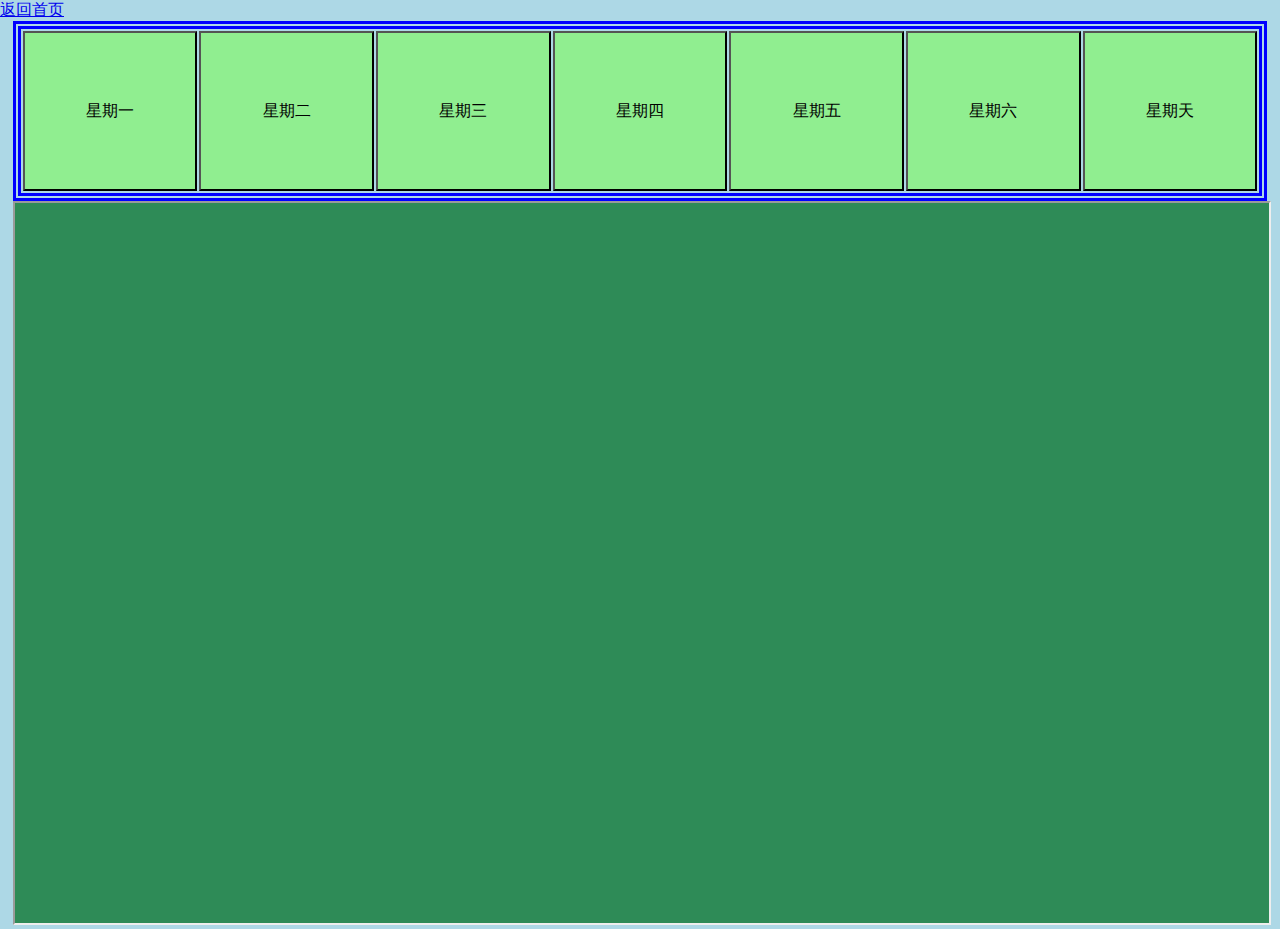
<file: course.html>
<!DOCTYPE html>
<html>

<head>
    <meta charset="utf-8">
    <meta name="viewport" content="width=device-width,height=device-height,user-scalable=no" />
    <title>My private website</title>
    <style type="text/css">
        /* <!-- 手机的尺寸 --> */
        
        @media (min-width: 480px) {
             :root {
                --color: red;
            }
        }
        /* <!-- ipad的尺寸 --> */
        
        @media (min-width: 768px) {
             :root {
                --color: yellow;
            }
        }
        /* 中等屏幕（桌面显示器，大于等于 992px） */
        
        @media (min-width:992px) {
             :root {
                --color: red;
            }
        }
        /* 大屏幕（大桌面显示器，大于等于 1200px） */
        
        @media screen and (min-width:1200px) {
             :root {
                --color: lightblue;
                --width: 100% --height: 100%;
            }
        }
        
        html,
        body {
            background-color: lightblue;
            width: 100%;
            height: 100%;
            margin: 0px;
        }
        
        #main {
            margin-left: 1%;
            margin-right: 1%;
            width: 98%;
            height: 100%;
        }
        
        table,
        tr {
            border: 0.5rem blue double;
            width: 100%;
            height: 20%;
            padding: 0px;
            table-layout: fixed;
            word-break: break-all;
        }
        
        td {
            background-color: #deb887;
            width: auto;
            height: 100%;
            text-align: center;
            margin: 0rem;
            padding: 0px;
        }
        
        #button {
            background-color: lightgreen;
            width: 100%;
            height: 100%;
            margin: 0px;
            font-size: 1rem;
            word-break: break-all;
        }
        
        #myFrame {
            background-color: seagreen;
            width: 100%;
            height: 80%;
        }
    </style>

    <script type="text/javascript">
        var url = "./html/"

        function show(html) {
            document.getElementById("myFrame").src = url + html
        }
    </script>
</head>

<body>
    <a href="./index.html">返回首页</a>
    <div id="main">
        <table>
            <tr>
                <td><button id="button" type="button" onclick="show('one.html')"> 星期一</button></td>
                <td><button id="button" type="button" onclick="show('two.html')"> 星期二</button></td>
                <td><button id="button" type="button" onclick="show('three.html')"> 星期三</button></td>
                <td><button id="button" type="button" onclick="show('four.html')"> 星期四</button></td>
                <td><button id="button" type="button" onclick="show('five.html')"> 星期五</button></td>
                <td><button id="button" type="button" onclick="show('six.html')"> 星期六</button></td>
                <td><button id="button" type="button" onclick="show('seven.html')"> 星期天</button></td>
            </tr>
        </table>

        <iframe id="myFrame" src="" scrolling="auto"></iframe>

    </div>

</body>

</html>
</file>
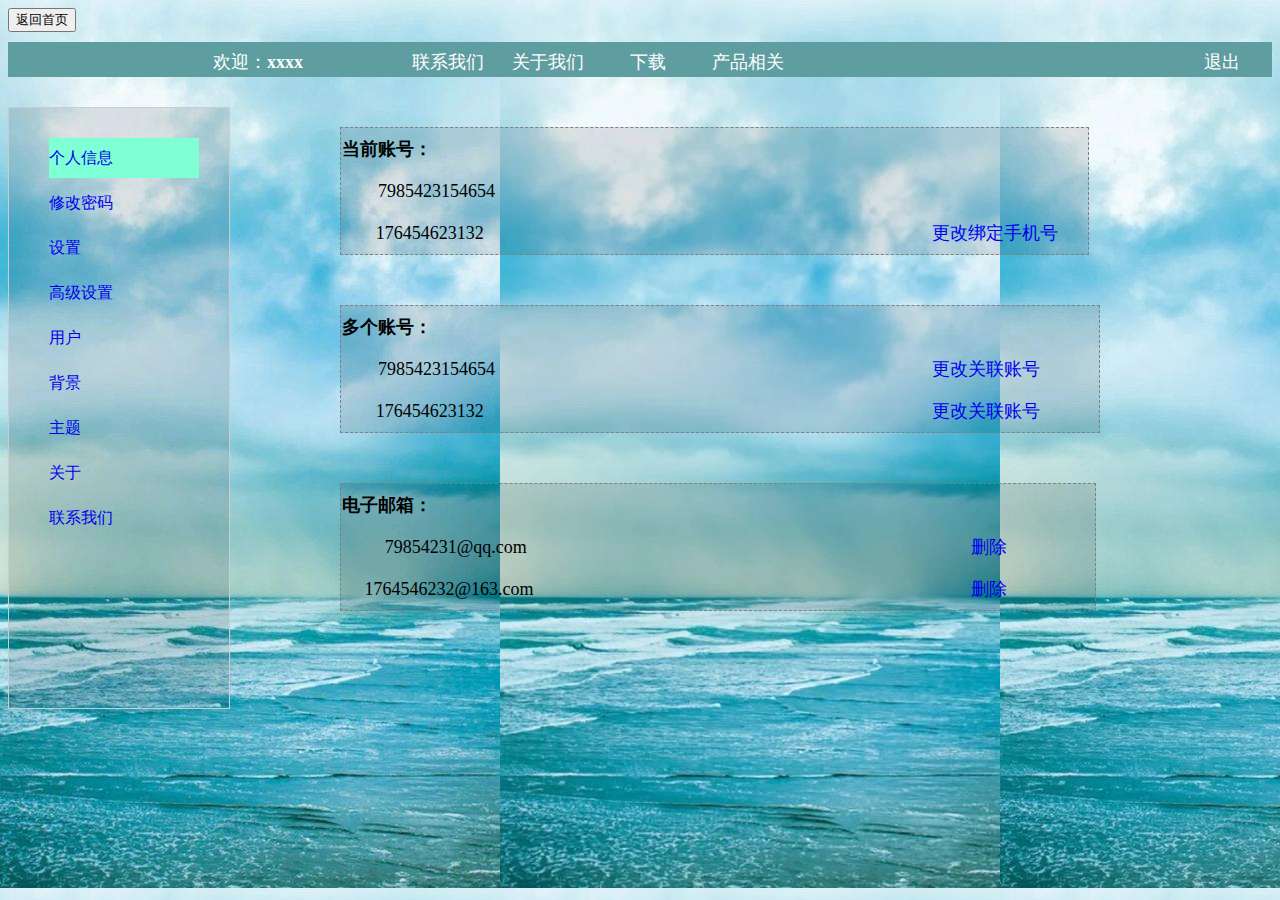
<file: msg.html>
<!DOCTYPE html>
<html>

<head>
    <meta charset="utf-8">
    <title>无极网</title>

    <link rel="stylesheet" type="text/css" href="./css/msg.css">
    <script type="text/javascript" src="./js/js-3.4-min.js"></script>

    <script type="text/javascript">
        // jquery 实现 页面跳转
        $(document).ready(function () {
            $("#f").click(function () {
                window.location.replace("./index.html");
            })
        });
    </script>
</head>

<body background="./pictures/4.jpg">

    <input id="f" type="button" value="返回首页" />

    <div id="menu">
        <div id="menu_one">
            <ul>
                <li>
                    <a href="#" style="margin-left: -30px;">欢迎：<b>xxxx</b></a>
                </li>
                <li style="margin-left: 90px;"><a href="#" >联系我们</a>
                    <ul>
                        <li><a href="">联系１号</a></li>
                        <li><a href="">联系２号</a></li>
                        <li><a href="">联系３号</a></li>
                    </ul>
                </li>
                <li><a href="">关于我们</a>
                    <ul>
                        <li><a href="">组织历史</a></li>
                        <li><a href="">文化内涵</a></li>
                        <li><a href="">组织文化</a></li>
                    </ul>
                </li>
                <li><a href="">下载</a>
                    <ul>
                        <li><a href="">软件下载</a></li>
                        <li><a href="">硬件下载</a></li>
                        <li><a href="">软硬结合</a></li>
                    </ul>
                </li>
                <li><a href="">产品相关</a>
                    <ul>
                        <li><a href="">１号产品</a></li>
                        <li><a href="">２号产品</a></li>
                        <li><a href="">３号产品</a></li>
                    </ul>
                </li>
                <li style="float: right;">
                    <a href="./login.html">退出</a>
                </li>
            </ul>
        </div>
    </div>


    <div id="left">
        <div id="left_one">
            <ul>
                <li>
                    <a href="#" style="width: auto;height:auto; background-color:aquamarine;">
                        个人信息
                    </a>
                </li> <br />
                <li>
                    <a href="#">修改密码</a>
                </li> <br />
                <li>
                    <a href="#">设置</a>
                </li> <br />
                <li>
                    <a href="#">高级设置</a>
                </li> <br />
                <li>
                    <a href="#">用户</a>
                </li><br />
                <li>
                    <a href="#">背景</a>
                </li><br />
                <li>
                    <a href="#">主题</a>
                </li><br />
                <li>
                    <a href="#">关于</a>
                </li><br />
                <li>
                    <a href="#">联系我们</a>
                </li><br />
            </ul>
        </div>
    </div>

    <div id="right">
        <div id="right_one">
            <table id="tab" cellspacing="0">
                <tr>
                    <th style="text-align: left;">当前账号：</th>
                    <th> &nbsp;&nbsp;&nbsp;&nbsp;&nbsp;&nbsp;</th>
                    <th> &nbsp;&nbsp;&nbsp;&nbsp;&nbsp;&nbsp;</th>
                    <th> &nbsp;&nbsp;&nbsp;&nbsp;&nbsp;&nbsp;</th>
                    <th> &nbsp;&nbsp;&nbsp;&nbsp;&nbsp;&nbsp;</th>
                    <th> &nbsp;&nbsp;&nbsp;&nbsp;&nbsp;&nbsp;</th>
                    <th> &nbsp;&nbsp;&nbsp;&nbsp;&nbsp;&nbsp;</th>
                    <th> &nbsp;&nbsp;&nbsp;&nbsp;&nbsp;&nbsp;</th>
                    <th> &nbsp;&nbsp;&nbsp;&nbsp;&nbsp;&nbsp;</th>
                    <th> &nbsp;&nbsp;&nbsp;&nbsp;&nbsp;&nbsp;</th>
                    <th> &nbsp;&nbsp;&nbsp;&nbsp;&nbsp;&nbsp;</th>
                    <th> &nbsp;&nbsp;&nbsp;&nbsp;&nbsp;&nbsp;</th>
                    <th> &nbsp;&nbsp;&nbsp;&nbsp;&nbsp;&nbsp;</th>
                    <th> &nbsp;&nbsp;&nbsp;&nbsp;&nbsp;&nbsp;</th>
                    <th> &nbsp;&nbsp;&nbsp;&nbsp;&nbsp;&nbsp;</th>
                    <th> &nbsp;&nbsp;&nbsp;&nbsp;&nbsp;&nbsp;</th>
                    <th> &nbsp;&nbsp;&nbsp;&nbsp;&nbsp;&nbsp;</th>
                    <th> &nbsp;&nbsp;&nbsp;&nbsp;&nbsp;&nbsp;</th>
                </tr>
                <tr>
                    <td>&nbsp;&nbsp;&nbsp;&nbsp;&nbsp;&nbsp;&nbsp;&nbsp;7985423154654</td>
                    <td> &nbsp;&nbsp;&nbsp;&nbsp;&nbsp;&nbsp;</td>
                    <td> &nbsp;&nbsp;&nbsp;&nbsp;&nbsp;&nbsp;</td>
                    <td> &nbsp;&nbsp;&nbsp;&nbsp;&nbsp;&nbsp;</td>
                    <td> &nbsp;&nbsp;&nbsp;&nbsp;&nbsp;&nbsp;</td>
                    <td> &nbsp;&nbsp;&nbsp;&nbsp;&nbsp;&nbsp;</td>
                    <td> &nbsp;&nbsp;&nbsp;&nbsp;&nbsp;&nbsp;</td>
                    <td> &nbsp;&nbsp;&nbsp;&nbsp;&nbsp;&nbsp;</td>
                    <td> &nbsp;&nbsp;&nbsp;&nbsp;&nbsp;&nbsp;</td>
                    <td> &nbsp;&nbsp;&nbsp;&nbsp;&nbsp;&nbsp;</td>
                    <td> &nbsp;&nbsp;&nbsp;&nbsp;&nbsp;&nbsp;</td>
                    <td> &nbsp;&nbsp;&nbsp;&nbsp;&nbsp;&nbsp;</td>
                    <td> &nbsp;&nbsp;&nbsp;&nbsp;&nbsp;&nbsp;</td>
                    <td> &nbsp;&nbsp;&nbsp;&nbsp;&nbsp;&nbsp;</td>
                    <td> &nbsp;&nbsp;&nbsp;&nbsp;&nbsp;&nbsp;</td>
                    <td> &nbsp;&nbsp;&nbsp;&nbsp;&nbsp;&nbsp;</td>
                    <td> &nbsp;&nbsp;&nbsp;&nbsp;&nbsp;&nbsp;</td>
                </tr>
                <tr>
                    <td>&nbsp;&nbsp;&nbsp;&nbsp;&nbsp;176454623132</td>
                    <td> &nbsp;&nbsp;&nbsp;&nbsp;&nbsp;&nbsp;</td>
                    <td> &nbsp;&nbsp;&nbsp;&nbsp;&nbsp;&nbsp;</td>
                    <td> &nbsp;&nbsp;&nbsp;&nbsp;&nbsp;&nbsp;</td>
                    <td> &nbsp;&nbsp;&nbsp;&nbsp;&nbsp;&nbsp;</td>
                    <td> &nbsp;&nbsp;&nbsp;&nbsp;&nbsp;&nbsp;</td>
                    <td> &nbsp;&nbsp;&nbsp;&nbsp;&nbsp;&nbsp;</td>
                    <td> &nbsp;&nbsp;&nbsp;&nbsp;&nbsp;&nbsp;</td>
                    <td> &nbsp;&nbsp;&nbsp;&nbsp;&nbsp;&nbsp;</td>
                    <td> &nbsp;&nbsp;&nbsp;&nbsp;&nbsp;&nbsp;</td>
                    <td> &nbsp;&nbsp;&nbsp;&nbsp;&nbsp;&nbsp;</td>
                    <td> &nbsp;&nbsp;&nbsp;&nbsp;&nbsp;&nbsp;</td>
                    <td> &nbsp;&nbsp;&nbsp;&nbsp;&nbsp;&nbsp;</td>
                    <td> &nbsp;&nbsp;&nbsp;&nbsp;&nbsp;&nbsp;</td>
                    <td> &nbsp;&nbsp;&nbsp;&nbsp;&nbsp;&nbsp;</td>
                    <td> &nbsp;&nbsp;&nbsp;&nbsp;&nbsp;&nbsp;</td>
                    <td style="text-align: right;"><a href="#">更改绑定手机号</a> </td>
                    <td> &nbsp;&nbsp;&nbsp;&nbsp;&nbsp;&nbsp;</td>
                </tr>
            </table>
        </div>

        <div id="right_two">
            <table id="tab" cellspacing="0">
                <tr>
                    <th style="text-align: left;">多个账号：</th>
                    <th> &nbsp;&nbsp;&nbsp;&nbsp;&nbsp;&nbsp;</th>
                    <th> &nbsp;&nbsp;&nbsp;&nbsp;&nbsp;&nbsp;</th>
                    <th> &nbsp;&nbsp;&nbsp;&nbsp;&nbsp;&nbsp;</th>
                    <th> &nbsp;&nbsp;&nbsp;&nbsp;&nbsp;&nbsp;</th>
                    <th> &nbsp;&nbsp;&nbsp;&nbsp;&nbsp;&nbsp;</th>
                    <th> &nbsp;&nbsp;&nbsp;&nbsp;&nbsp;&nbsp;</th>
                    <th> &nbsp;&nbsp;&nbsp;&nbsp;&nbsp;&nbsp;</th>
                    <th> &nbsp;&nbsp;&nbsp;&nbsp;&nbsp;&nbsp;</th>
                    <th> &nbsp;&nbsp;&nbsp;&nbsp;&nbsp;&nbsp;</th>
                    <th> &nbsp;&nbsp;&nbsp;&nbsp;&nbsp;&nbsp;</th>
                    <th> &nbsp;&nbsp;&nbsp;&nbsp;&nbsp;&nbsp;</th>
                    <th> &nbsp;&nbsp;&nbsp;&nbsp;&nbsp;&nbsp;</th>
                    <th> &nbsp;&nbsp;&nbsp;&nbsp;&nbsp;&nbsp;</th>
                    <th> &nbsp;&nbsp;&nbsp;&nbsp;&nbsp;&nbsp;</th>
                    <th> &nbsp;&nbsp;&nbsp;&nbsp;&nbsp;&nbsp;</th>
                    <th> &nbsp;&nbsp;&nbsp;&nbsp;&nbsp;&nbsp;</th>
                    <th> &nbsp;&nbsp;&nbsp;&nbsp;&nbsp;&nbsp;</th>
                    <th> &nbsp;&nbsp;&nbsp;&nbsp;&nbsp;&nbsp;</th>
                </tr>
                <tr>
                    <td>&nbsp;&nbsp;&nbsp;&nbsp;&nbsp;&nbsp;&nbsp;&nbsp;7985423154654</td>
                    <td> &nbsp;&nbsp;&nbsp;&nbsp;&nbsp;&nbsp;</td>
                    <td> &nbsp;&nbsp;&nbsp;&nbsp;&nbsp;&nbsp;</td>
                    <td> &nbsp;&nbsp;&nbsp;&nbsp;&nbsp;&nbsp;</td>
                    <td> &nbsp;&nbsp;&nbsp;&nbsp;&nbsp;&nbsp;</td>
                    <td> &nbsp;&nbsp;&nbsp;&nbsp;&nbsp;&nbsp;</td>
                    <td> &nbsp;&nbsp;&nbsp;&nbsp;&nbsp;&nbsp;</td>
                    <td> &nbsp;&nbsp;&nbsp;&nbsp;&nbsp;&nbsp;</td>
                    <td> &nbsp;&nbsp;&nbsp;&nbsp;&nbsp;&nbsp;</td>
                    <td> &nbsp;&nbsp;&nbsp;&nbsp;&nbsp;&nbsp;</td>
                    <td> &nbsp;&nbsp;&nbsp;&nbsp;&nbsp;&nbsp;</td>
                    <td> &nbsp;&nbsp;&nbsp;&nbsp;&nbsp;&nbsp;</td>
                    <td> &nbsp;&nbsp;&nbsp;&nbsp;&nbsp;&nbsp;</td>
                    <td> &nbsp;&nbsp;&nbsp;&nbsp;&nbsp;&nbsp;</td>
                    <td> &nbsp;&nbsp;&nbsp;&nbsp;&nbsp;&nbsp;</td>
                    <td> &nbsp;&nbsp;&nbsp;&nbsp;&nbsp;&nbsp;</td>
                    <td style="text-align: right;"><a href="#">更改关联账号</a> </td>
                    <td> &nbsp;&nbsp;&nbsp;&nbsp;&nbsp;&nbsp;</td>
                </tr>
                <tr>
                    <td>&nbsp;&nbsp;&nbsp;&nbsp;&nbsp;176454623132</td>
                    <td> &nbsp;&nbsp;&nbsp;&nbsp;&nbsp;&nbsp;</td>
                    <td> &nbsp;&nbsp;&nbsp;&nbsp;&nbsp;&nbsp;</td>
                    <td> &nbsp;&nbsp;&nbsp;&nbsp;&nbsp;&nbsp;</td>
                    <td> &nbsp;&nbsp;&nbsp;&nbsp;&nbsp;&nbsp;</td>
                    <td> &nbsp;&nbsp;&nbsp;&nbsp;&nbsp;&nbsp;</td>
                    <td> &nbsp;&nbsp;&nbsp;&nbsp;&nbsp;&nbsp;</td>
                    <td> &nbsp;&nbsp;&nbsp;&nbsp;&nbsp;&nbsp;</td>
                    <td> &nbsp;&nbsp;&nbsp;&nbsp;&nbsp;&nbsp;</td>
                    <td> &nbsp;&nbsp;&nbsp;&nbsp;&nbsp;&nbsp;</td>
                    <td> &nbsp;&nbsp;&nbsp;&nbsp;&nbsp;&nbsp;</td>
                    <td> &nbsp;&nbsp;&nbsp;&nbsp;&nbsp;&nbsp;</td>
                    <td> &nbsp;&nbsp;&nbsp;&nbsp;&nbsp;&nbsp;</td>
                    <td> &nbsp;&nbsp;&nbsp;&nbsp;&nbsp;&nbsp;</td>
                    <td> &nbsp;&nbsp;&nbsp;&nbsp;&nbsp;&nbsp;</td>
                    <td> &nbsp;&nbsp;&nbsp;&nbsp;&nbsp;&nbsp;</td>
                    <td style="text-align: right;"><a href="#">更改关联账号</a> </td>
                </tr>
            </table>
        </div>

        <div id="right_three">
            <table id="tab" cellspacing="0">
                <tr>
                    <th style="text-align: left;">电子邮箱：</th>
                    <th> &nbsp;&nbsp;&nbsp;&nbsp;&nbsp;&nbsp;</th>
                    <th> &nbsp;&nbsp;&nbsp;&nbsp;&nbsp;&nbsp;</th>
                    <th> &nbsp;&nbsp;&nbsp;&nbsp;&nbsp;&nbsp;</th>
                    <th> &nbsp;&nbsp;&nbsp;&nbsp;&nbsp;&nbsp;</th>
                    <th> &nbsp;&nbsp;&nbsp;&nbsp;&nbsp;&nbsp;</th>
                    <th> &nbsp;&nbsp;&nbsp;&nbsp;&nbsp;&nbsp;</th>
                    <th> &nbsp;&nbsp;&nbsp;&nbsp;&nbsp;&nbsp;</th>
                    <th> &nbsp;&nbsp;&nbsp;&nbsp;&nbsp;&nbsp;</th>
                    <th> &nbsp;&nbsp;&nbsp;&nbsp;&nbsp;&nbsp;</th>
                    <th> &nbsp;&nbsp;&nbsp;&nbsp;&nbsp;&nbsp;</th>
                    <th> &nbsp;&nbsp;&nbsp;&nbsp;&nbsp;&nbsp;</th>
                    <th> &nbsp;&nbsp;&nbsp;&nbsp;&nbsp;&nbsp;</th>
                    <th> &nbsp;&nbsp;&nbsp;&nbsp;&nbsp;&nbsp;</th>
                    <th> &nbsp;&nbsp;&nbsp;&nbsp;&nbsp;&nbsp;</th>
                    <th> &nbsp;&nbsp;&nbsp;&nbsp;&nbsp;&nbsp;</th>
                    <th> &nbsp;&nbsp;&nbsp;&nbsp;&nbsp;&nbsp;</th>
                    <th> &nbsp;&nbsp;&nbsp;&nbsp;&nbsp;&nbsp;</th>
                </tr>
                <tr>
                    <td>&nbsp;&nbsp;&nbsp;&nbsp;&nbsp;&nbsp;&nbsp;&nbsp;79854231@qq.com</td>
                    <td> &nbsp;&nbsp;&nbsp;&nbsp;&nbsp;&nbsp;</td>
                    <td> &nbsp;&nbsp;&nbsp;&nbsp;&nbsp;&nbsp;</td>
                    <td> &nbsp;&nbsp;&nbsp;&nbsp;&nbsp;&nbsp;</td>
                    <td> &nbsp;&nbsp;&nbsp;&nbsp;&nbsp;&nbsp;</td>
                    <td> &nbsp;&nbsp;&nbsp;&nbsp;&nbsp;&nbsp;</td>
                    <td> &nbsp;&nbsp;&nbsp;&nbsp;&nbsp;&nbsp;</td>
                    <td> &nbsp;&nbsp;&nbsp;&nbsp;&nbsp;&nbsp;</td>
                    <td> &nbsp;&nbsp;&nbsp;&nbsp;&nbsp;&nbsp;</td>
                    <td> &nbsp;&nbsp;&nbsp;&nbsp;&nbsp;&nbsp;</td>
                    <td> &nbsp;&nbsp;&nbsp;&nbsp;&nbsp;&nbsp;</td>
                    <td> &nbsp;&nbsp;&nbsp;&nbsp;&nbsp;&nbsp;</td>
                    <td> &nbsp;&nbsp;&nbsp;&nbsp;&nbsp;&nbsp;</td>
                    <td> &nbsp;&nbsp;&nbsp;&nbsp;&nbsp;&nbsp;</td>
                    <td> &nbsp;&nbsp;&nbsp;&nbsp;&nbsp;&nbsp;</td>
                    <td> &nbsp;&nbsp;&nbsp;&nbsp;&nbsp;&nbsp;</td>
                    <td style="text-align: center;"><a href="#">删除</a> </td>
                    <td> &nbsp;&nbsp;&nbsp;&nbsp;&nbsp;&nbsp;</td>
                    <td> &nbsp;&nbsp;&nbsp;&nbsp;&nbsp;&nbsp;</td>
                    <td> &nbsp;&nbsp;&nbsp;&nbsp;&nbsp;&nbsp;</td>
                </tr>
                <tr>
                    <td>&nbsp;&nbsp;&nbsp;&nbsp;&nbsp;1764546232@163.com</td>
                    <td> &nbsp;&nbsp;&nbsp;&nbsp;&nbsp;&nbsp;</td>
                    <td> &nbsp;&nbsp;&nbsp;&nbsp;&nbsp;&nbsp;</td>
                    <td> &nbsp;&nbsp;&nbsp;&nbsp;&nbsp;&nbsp;</td>
                    <td> &nbsp;&nbsp;&nbsp;&nbsp;&nbsp;&nbsp;</td>
                    <td> &nbsp;&nbsp;&nbsp;&nbsp;&nbsp;&nbsp;</td>
                    <td> &nbsp;&nbsp;&nbsp;&nbsp;&nbsp;&nbsp;</td>
                    <td> &nbsp;&nbsp;&nbsp;&nbsp;&nbsp;&nbsp;</td>
                    <td> &nbsp;&nbsp;&nbsp;&nbsp;&nbsp;&nbsp;</td>
                    <td> &nbsp;&nbsp;&nbsp;&nbsp;&nbsp;&nbsp;</td>
                    <td> &nbsp;&nbsp;&nbsp;&nbsp;&nbsp;&nbsp;</td>
                    <td> &nbsp;&nbsp;&nbsp;&nbsp;&nbsp;&nbsp;</td>
                    <td> &nbsp;&nbsp;&nbsp;&nbsp;&nbsp;&nbsp;</td>
                    <td> &nbsp;&nbsp;&nbsp;&nbsp;&nbsp;&nbsp;</td>
                    <td> &nbsp;&nbsp;&nbsp;&nbsp;&nbsp;&nbsp;</td>
                    <td> &nbsp;&nbsp;&nbsp;&nbsp;&nbsp;&nbsp;</td>
                    <td style="text-align: center;"><a href="#">删除</a> </td>
                    <td> &nbsp;&nbsp;&nbsp;&nbsp;&nbsp;&nbsp;</td>
                    <td> &nbsp;&nbsp;&nbsp;&nbsp;&nbsp;&nbsp;</td>
                    <td> &nbsp;&nbsp;&nbsp;&nbsp;&nbsp;&nbsp;</td>
                </tr>
            </table>
        </div>


    </div>

</body>

</html>
</file>
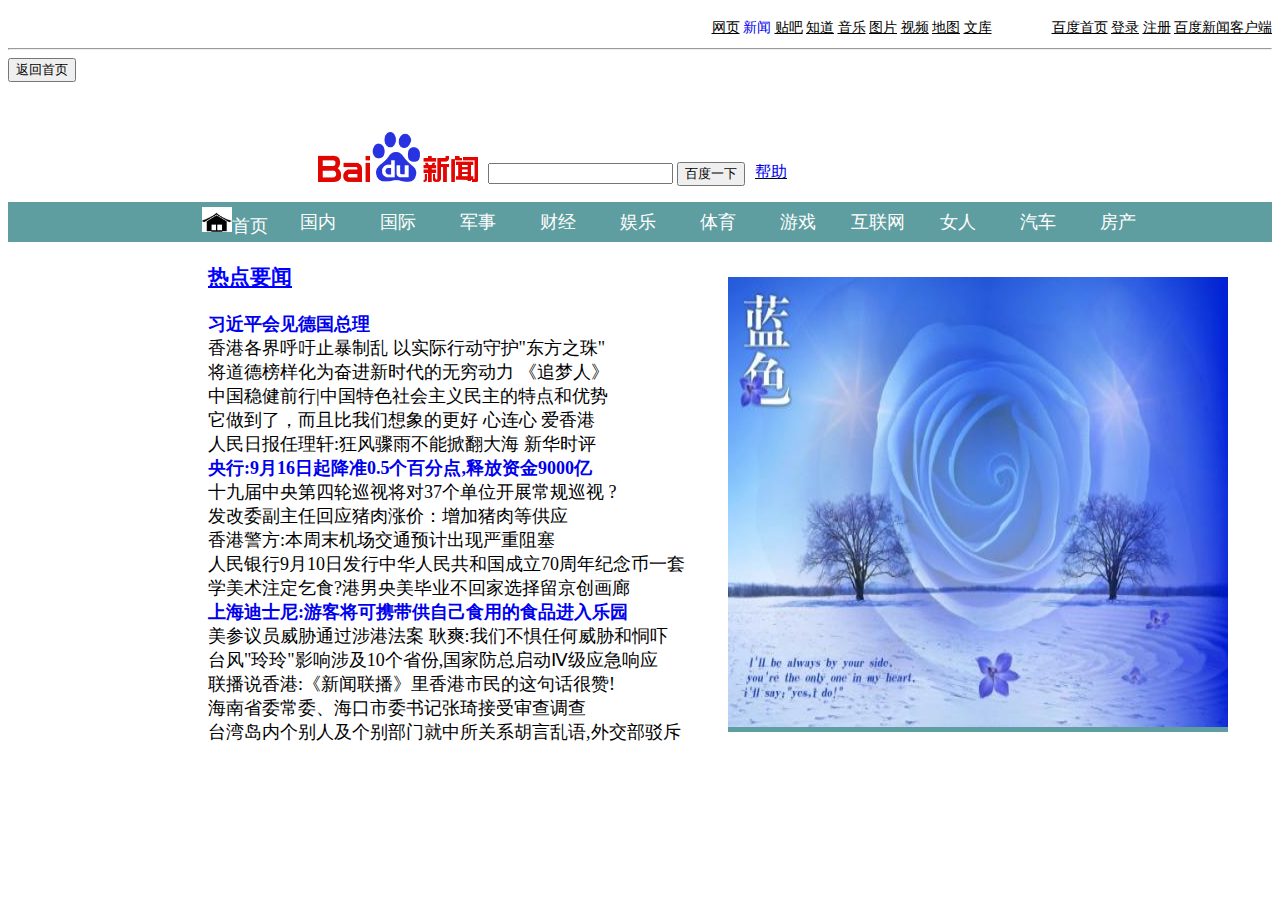
<file: news.html>
<!DOCTYPE html>
<html>

<head>
    <meta charset="utf-8">
    <title>无极网</title>

    <link rel="stylesheet" type="text/css" href="./css/news.css">
    <script type="text/javascript" src="./js/js-3.4-min.js"></script>

      <script type="text/javascript">
        // jquery 实现 页面跳转
        $(document).ready(function() {
            $("#f").click(function() {
                window.location.replace("./index.html");
            })
        });

var i=1;
function chang_img(){
$("#img").attr('src',"./pictures/n"+i+".jpg");
i++;
if(i>3){
    i=1;
 } 
}
        // 定时器
       setInterval("chang_img()",1000);
    </script>
</head>

<body>


    <div id="top">
          <div id="top_two">
             <a href="#" id="text_under">百度首页</a>
            <a href="#" id="text_under">登录</a>
            <a href="#" id="text_under">注册</a>
            <a href="#" id="text_under">百度新闻客户端</a>
        </div>
        <div id="top_one">
            <a href="#" id="text_under">网页</a>
            <a href="#" >新闻</a>
            <a href="#" id="text_under">贴吧</a>
            <a href="#" id="text_under">知道</a>
            <a href="#" id="text_under">音乐</a>
            <a href="#" id="text_under">图片</a>
            <a href="#" id="text_under">视频</a>
            <a href="#" id="text_under">地图</a>
            <a href="#" id="text_under">文库</a>
        </div>


    </div>

    <hr/>
     <input id="f" type="button" value="返回首页" />
    <div id="head">
        <div id="head_one"><img src="./pictures/news.png" width="160px" height="50px"> </div>
        <div id="head_two"> 
            <form action="#">
                <input type="text" width="300px" height="90px" />
                <input type="submit" value="百度一下" width="300px" height="90px"/>
            </form>
        </div> 
        <div id="head_three"><a href="#">帮助</a></div>
    
            
    
         
       
           
        </span>
    </div>

    <div id="menu">
        <div id="menu2">
            <ul>
                <li  >
                 <a href="#" style="display: block;width: 90px;height: 40px;line-height: 40px; text-align: right; margin-top:-2px;"> 
                    <img src="./pictures/baidu.jpg" width="30px" height="25px" style="margin-top:7px;" />首页</a>
                </li>
                <li><a href="#">国内</a>
                </li>
                <li><a href="#">国际</a>
                </li>
                <li><a href="#">军事</a>
                </li>
                <li><a href="#">财经</a>
                </li>
                <li><a href="#">娱乐</a>
                </li>
                <li><a href="#">体育</a> </li>
                <li><a href="#">游戏</a> </li>
                <li><a href="#">互联网</a> </li>
                <li><a href="#">女人</a> </li>
                <li><a href="#">汽车</a> </li>
                <li><a href="#">房产</a> </li>
            </ul>
        </div>
    </div>
 </a> 



<div id="main">
    <div id="main_left">  
   <a href="#"> <span style="color: blue;text-decoration: underline;"><h3>热点要闻</h3></span></a>
    <ul  type="square">
        <a href="#"><li><b>习近平会见德国总理</b></li></a>
        <li> 香港各界呼吁止暴制乱  以实际行动守护"东方之珠"</li>
        <li>将道德榜样化为奋进新时代的无穷动力 《追梦人》</li>
        <li>中国稳健前行|中国特色社会主义民主的特点和优势</li>
        <li>它做到了，而且比我们想象的更好 心连心 爱香港</li>
        <li>人民日报任理轩:狂风骤雨不能掀翻大海  新华时评</li>
        <a href="#"><li> <b>央行:9月16日起降准0.5个百分点,释放资金9000亿</b></li></a>
        <li> 十九届中央第四轮巡视将对37个单位开展常规巡视 ?</li>
        <li> 发改委副主任回应猪肉涨价：增加猪肉等供应</li>
        <li> 香港警方:本周末机场交通预计出现严重阻塞</li>
        <li> 人民银行9月10日发行中华人民共和国成立70周年纪念币一套</li>
        <li>学美术注定乞食?港男央美毕业不回家选择留京创画廊</li>
        <a href="#"><li><b>上海迪士尼:游客将可携带供自己食用的食品进入乐园 </b></li></a>
        <li>美参议员威胁通过涉港法案 耿爽:我们不惧任何威胁和恫吓</li>
        <li>台风"玲玲"影响涉及10个省份,国家防总启动Ⅳ级应急响应</li>
        <li>联播说香港:《新闻联播》里香港市民的这句话很赞!</li>
        <li>海南省委常委、海口市委书记张琦接受审查调查</li>
        <li>台湾岛内个别人及个别部门就中所关系胡言乱语,外交部驳斥</li>
    </ul>
    </div>
    <div id="main_right">  
        <img id="img" src="./pictures/n1.jpg" width="500px" height="450px">
    </div>
</div>

</body>

</html>
</file>
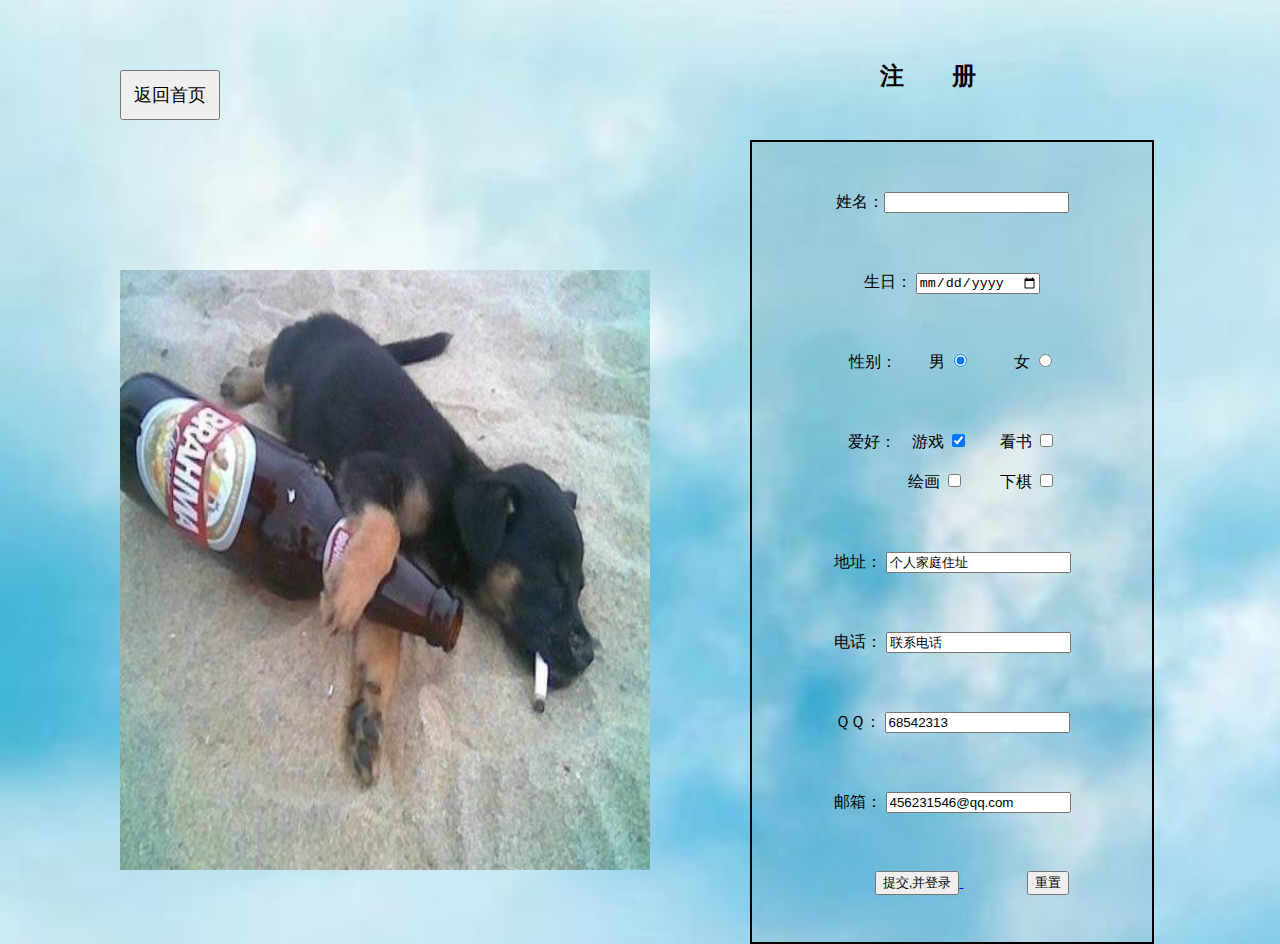
<file: register.html>
<!DOCTYPE html>
<html>

<head>
    <meta charset="utf-8">
    <title>无极网</title>

    <link rel="stylesheet" type="text/css" href="./css/register.css">
    <script type="text/javascript" src="./js/js-3.4-min.js"></script>

    <script type="text/javascript">
    </script>
</head>

<body background="./pictures/4.jpg">


    <a href="./index.html"><button id="fan">返回首页</button> </a>


    <img id="img" src="./pictures/5.jpg" />


    <h2 id="sign"> 注&nbsp;&nbsp; &nbsp; &nbsp; &nbsp;册</h2>
    <div id="main">
        <br/>
        <form>
            姓名：<input type="text" width="30px" height="20px" /> <br/><br/> 生日：
            <input type="date" value="出生日期" /> <br/><br/> 性别：&nbsp; &nbsp; &nbsp; &nbsp;&nbsp;男
            <input type="radio" value="男" checked/>&nbsp; &nbsp;&nbsp; &nbsp; &nbsp; &nbsp; 女
            <input type="radio" value="女" /><br/><br/> 爱好：&nbsp; &nbsp; 游戏
            <input type="checkbox" value="游戏" checked/> &nbsp; &nbsp; &nbsp; &nbsp;看书
            <input type="checkbox" value="看书" /> <br/>&nbsp; &nbsp; &nbsp; &nbsp; &nbsp; &nbsp; &nbsp; &nbsp;绘画
            <input type="checkbox" value="绘画" /> &nbsp; &nbsp; &nbsp; &nbsp; 下棋
            <input type="checkbox" value="下棋" />
            <br/><br/> 地址：
            <input type="text" width="30px" height="20px" value="个人家庭住址" /><br/><br/> 电话：
            <input type="text" width="30px" height="20px" value="联系电话" />
            <br/><br/> ＱＱ：
            <input type="text" width="30px" height="20px" value="68542313" /><br/><br/> 邮箱：
            <input type="email" width="30px" height="20px" value="456231546@qq.com" />
            <br /><br /> &nbsp; &nbsp; &nbsp; &nbsp; &nbsp;
            <a href="./msg.html"><input type="button" value="提交,并登录" /> </a>
            &nbsp; &nbsp; &nbsp; &nbsp; &nbsp; &nbsp; &nbsp; &nbsp;
            <input type="reset" value="重置" />
        </form>
    </div>


</body>

</html
</file>
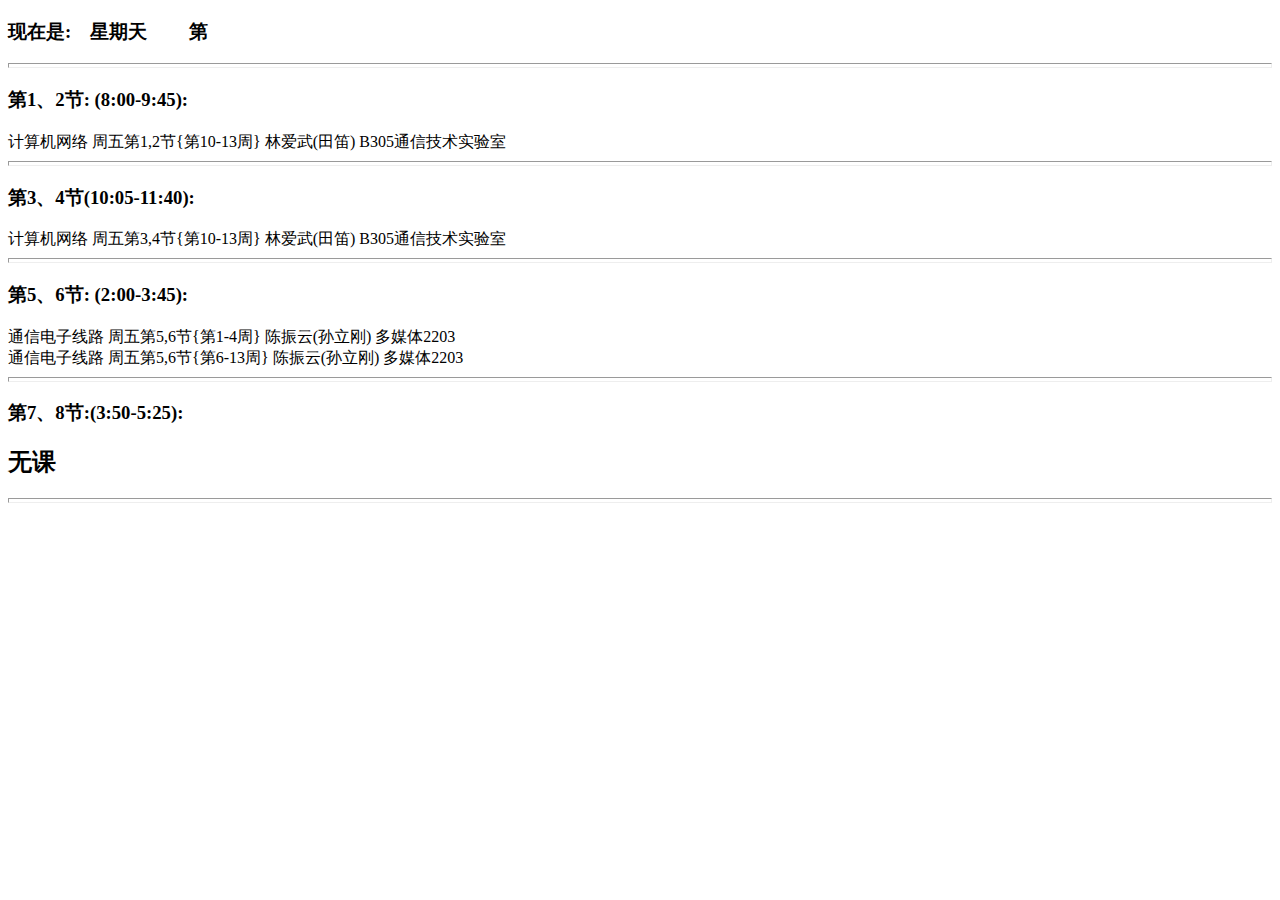
<file: html/five.html>
<!DOCTYPE html>
<html>
<head>
  <meta charset="utf-8">
  <meta http-equiv="X-UA-Compatible" content="IE=edge">
  <meta name="viewport" content="width=device-width, initial-scale=1.0, minimum-scale=0.5, maximum-scale=2.0, user-scalable=yes" /> 
  <title>this is my private course table </title>
  <link rel="stylesheet" type="text/css" href="setting/set.css"/>
</head>
<body>
  <h3>
    <script type="text/javascript" src="setting/week.js"></script>
</h3>
  <hr/>
 <h3>  第1、2节: (8:00-9:45): </h3>
 计算机网络
 周五第1,2节{第10-13周}
 林爱武(田笛)
 B305通信技术实验室

 <hr/>
  <h3>第3、4节(10:05-11:40):</h3>
计算机网络
周五第3,4节{第10-13周}
林爱武(田笛)
B305通信技术实验室
<hr/>

  <h3>第5、6节:	(2:00-3:45):</h3>
  通信电子线路
  周五第5,6节{第1-4周}
  陈振云(孙立刚)
  多媒体2203
  <br/>
  通信电子线路
  周五第5,6节{第6-13周}
  陈振云(孙立刚)
  多媒体2203
<hr/>
  <h3>第7、8节:(3:50-5:25):</h3>
<h2>无课
    </h2>

    <hr/>

</body>
</html>
</file>
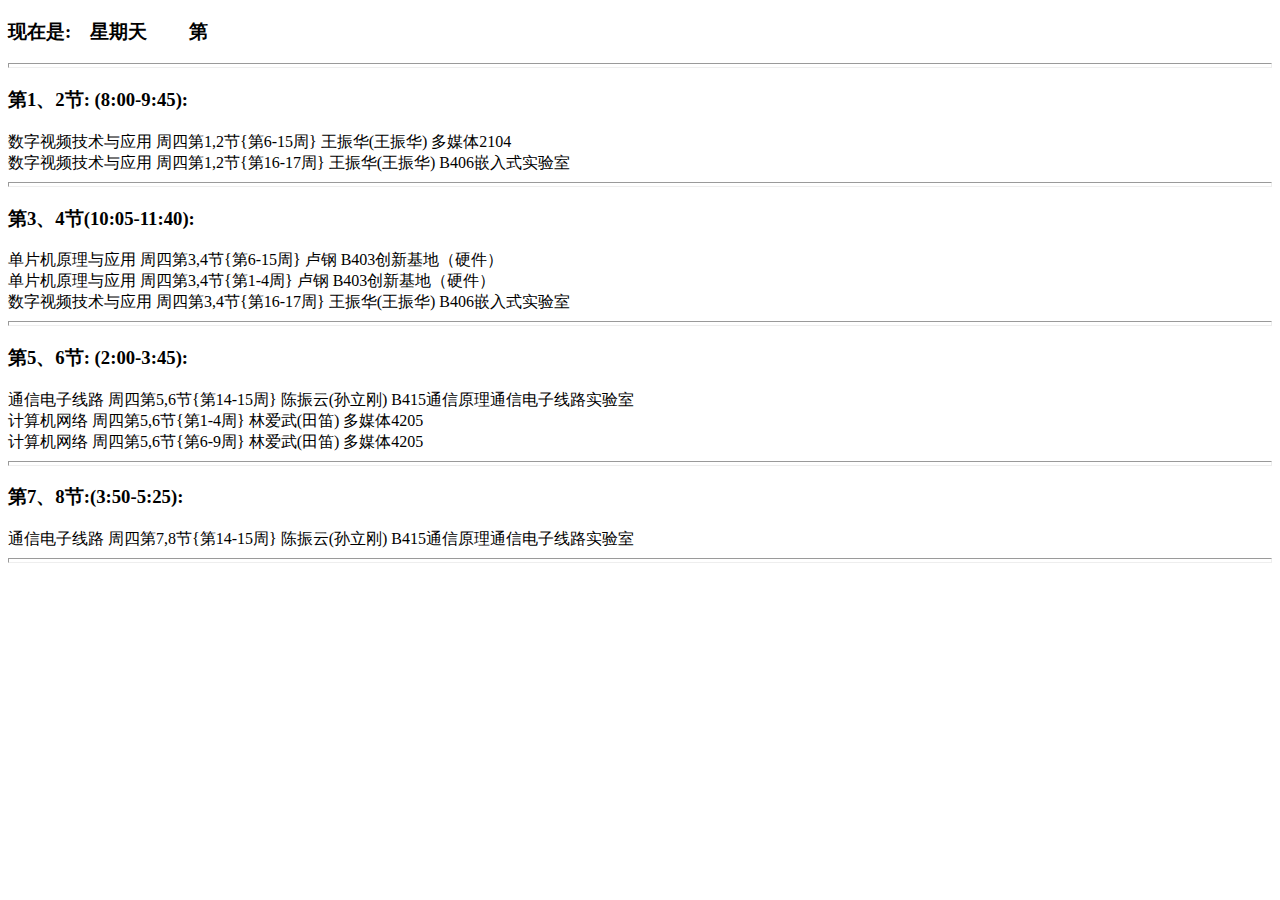
<file: html/four.html>
<!DOCTYPE html>
<html>
<head>
  <meta charset="utf-8">
  <meta http-equiv="X-UA-Compatible" content="IE=edge">
  <meta name="viewport" content="width=device-width, initial-scale=1.0, minimum-scale=0.5, maximum-scale=2.0, user-scalable=yes" /> 
  <meta name="viewport" content="width=device-width,height=device-height,inital-scale=1.0,maximum-scale=1.0,user-scalable=yes;">
<meta name="apple-mobile-web-app-capable" content="yes">
<meta name="apple-mobile-web-app-status-bar-style" content="black">
<meta name="format-detection" content="telephone=no">
<title>this is my private course table </title>
<link rel="stylesheet" type="text/css" href="setting/set.css"/>
</head>
<body>
  <h3> 
    <script type="text/javascript" src="setting/week.js"></script>
</h3>
  <hr/>
 <h3>  第1、2节: (8:00-9:45): </h3>
 数字视频技术与应用
周四第1,2节{第6-15周}
王振华(王振华)
多媒体2104
<br/>
数字视频技术与应用
周四第1,2节{第16-17周}
王振华(王振华)
B406嵌入式实验室
<hr/>
  <h3>第3、4节(10:05-11:40):</h3>
  单片机原理与应用
  周四第3,4节{第6-15周}
  卢钢
  B403创新基地（硬件）
  <br/>
  单片机原理与应用
  周四第3,4节{第1-4周}
  卢钢
  B403创新基地（硬件）
  <br/>
  数字视频技术与应用
  周四第3,4节{第16-17周}
  王振华(王振华)
  B406嵌入式实验室
  <hr/>
  <h3>第5、6节:	(2:00-3:45):</h3>
  通信电子线路
  周四第5,6节{第14-15周}
  陈振云(孙立刚)
  B415通信原理通信电子线路实验室
  <br/>
  计算机网络
  周四第5,6节{第1-4周}
  林爱武(田笛)
  多媒体4205
  <br/>
  计算机网络
  周四第5,6节{第6-9周}
  林爱武(田笛)
  多媒体4205
<hr/>
  <h3>第7、8节:(3:50-5:25):</h3>
  通信电子线路
  周四第7,8节{第14-15周}
  陈振云(孙立刚)
  B415通信原理通信电子线路实验室
  <hr/>


</body>
</html>
</file>
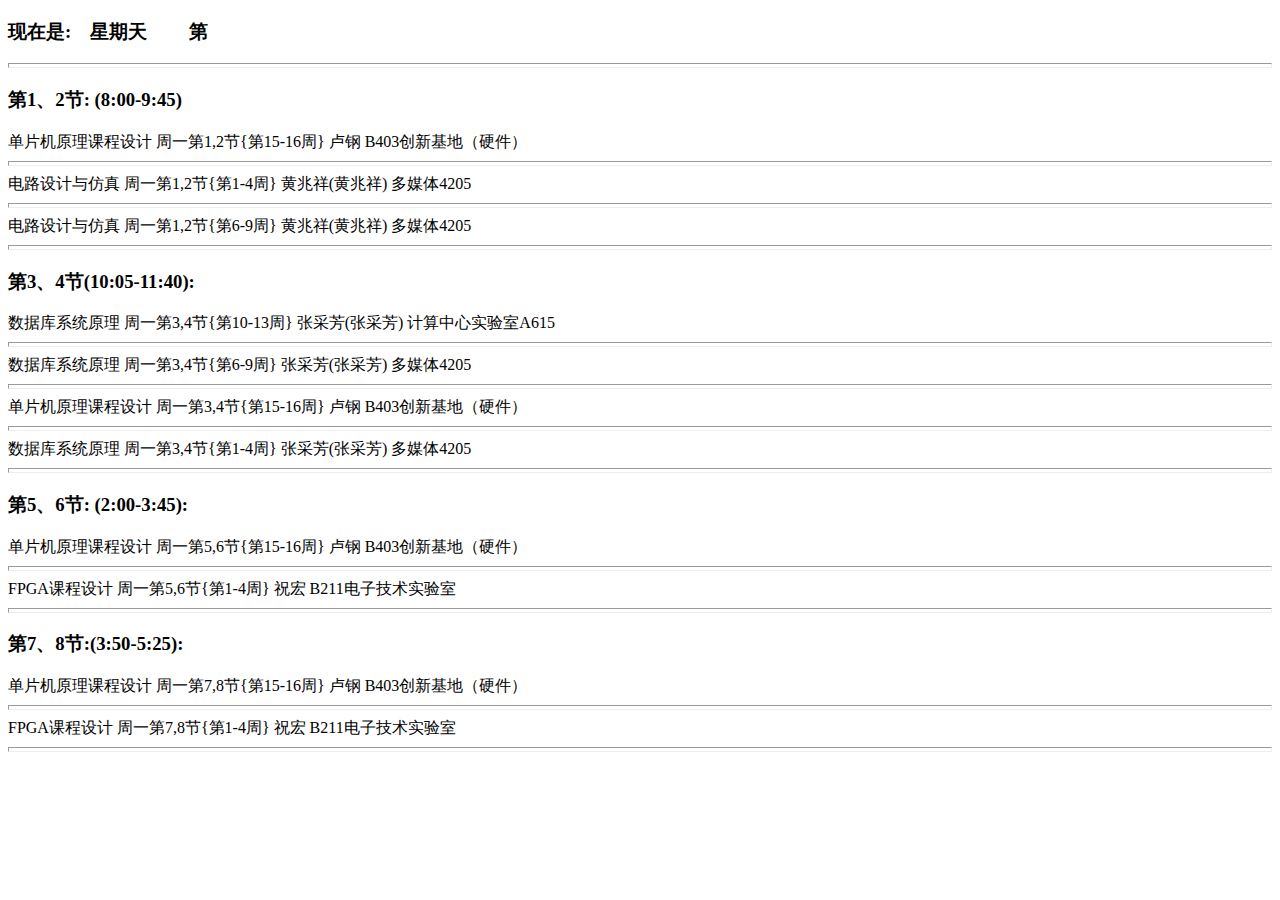
<file: html/one.html>
<!DOCTYPE html>
<html>

<head>
    <meta charset="utf-8">
    <meta http-equiv="X-UA-Compatible" content="IE=edge">
    <meta name="viewport" content="width=device-width, initial-scale=1.0, minimum-scale=0.5, maximum-scale=2.0, user-scalable=yes" />
    <title>this is my private course table </title>
    <link rel="stylesheet" type="text/css" href="setting/set.css" />
</head>

<body>

    <div id="one">
        <h3>
            <script type="text/javascript" src="setting/week.js"></script>
        </h3>
        <hr/>
        <h3>第1、2节: (8:00-9:45)</h3>
        单片机原理课程设计 周一第1,2节{第15-16周} 卢钢 B403创新基地（硬件）
        <hr/> 电路设计与仿真 周一第1,2节{第1-4周} 黄兆祥(黄兆祥) 多媒体4205
        <hr/> 电路设计与仿真 周一第1,2节{第6-9周} 黄兆祥(黄兆祥) 多媒体4205
        <br/>
        <hr/>
        <h3>第3、4节(10:05-11:40):</h3>
        数据库系统原理 周一第3,4节{第10-13周} 张采芳(张采芳) 计算中心实验室A615
        <hr/> 数据库系统原理 周一第3,4节{第6-9周} 张采芳(张采芳) 多媒体4205
        <hr/> 单片机原理课程设计 周一第3,4节{第15-16周} 卢钢 B403创新基地（硬件）
        <hr/> 数据库系统原理 周一第3,4节{第1-4周} 张采芳(张采芳) 多媒体4205
        <br/>
        <hr/>
        <h3>第5、6节: (2:00-3:45):</h3>
        单片机原理课程设计 周一第5,6节{第15-16周} 卢钢 B403创新基地（硬件）
        <hr/> FPGA课程设计 周一第5,6节{第1-4周} 祝宏 B211电子技术实验室
        <hr/>

        <h3>第7、8节:(3:50-5:25):</h3>
        单片机原理课程设计 周一第7,8节{第15-16周} 卢钢 B403创新基地（硬件）
        <hr/> FPGA课程设计 周一第7,8节{第1-4周} 祝宏 B211电子技术实验室
        <hr/>
    </div>

</body>

</html>
</file>
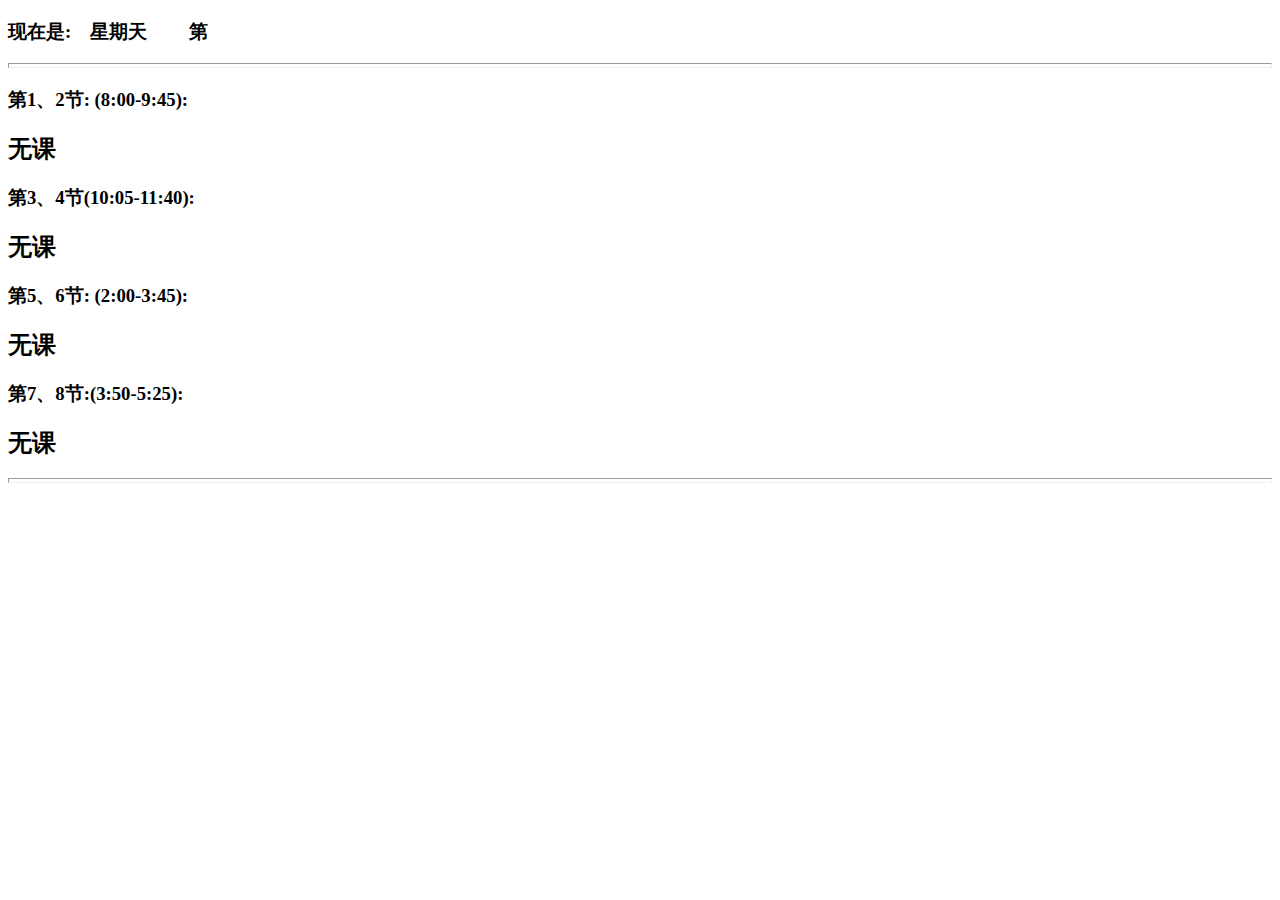
<file: html/seven.html>
<!DOCTYPE html>
<html>
<head>
  <meta charset="utf-8">
  <meta http-equiv="X-UA-Compatible" content="IE=edge">
  <meta name="viewport" content="width=device-width, initial-scale=1.0, minimum-scale=0.5, maximum-scale=2.0, user-scalable=yes" /> 
  <title>this is my private course table </title>
  <link rel="stylesheet" type="text/css" href="setting/set.css"/>
</head>
<body>
  <h3>
    <script type="text/javascript" src="setting/week.js"></script>
</h3>
  <hr/>
 <h3>  第1、2节: (8:00-9:45): </h3>
<h2>无课</h2>
  <h3>第3、4节(10:05-11:40):</h3>
  <h2>无课</h2>

  <h3>第5、6节:	(2:00-3:45):</h3>
  <h2>无课</h2>


  <h3>第7、8节:(3:50-5:25):</h3>
  <h2>无课</h2>
<hr/>

</body>
</html>
</file>
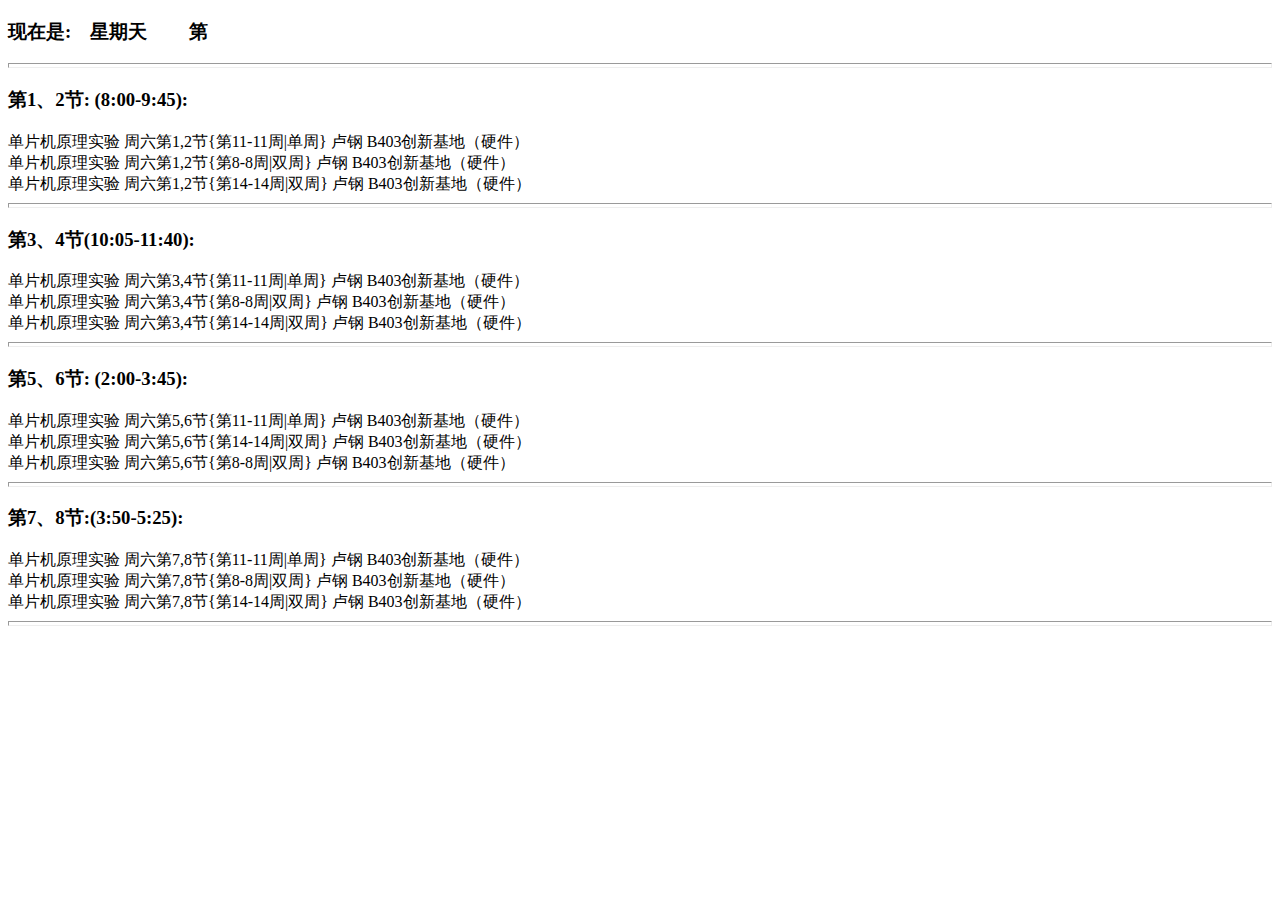
<file: html/six.html>
<!DOCTYPE html>
<html>
<head>
  <meta charset="utf-8">
  <meta http-equiv="X-UA-Compatible" content="IE=edge">
  <meta name="viewport" content="width=device-width, initial-scale=1.0, minimum-scale=0.5, maximum-scale=2.0, user-scalable=yes" /> 
   
  <title>this is my private course table </title>
  <link rel="stylesheet" type="text/css" href="setting/set.css"/></head>
<body>
  <h3>
    <script type="text/javascript" src="setting/week.js"></script>
</h3>
  <hr/>
 <h3>  第1、2节: (8:00-9:45): </h3>
 单片机原理实验
 周六第1,2节{第11-11周|单周}
 卢钢
 B403创新基地（硬件）
 <br/>
 单片机原理实验
 周六第1,2节{第8-8周|双周}
 卢钢
 B403创新基地（硬件）
 <br/>
 单片机原理实验
 周六第1,2节{第14-14周|双周}
 卢钢
 B403创新基地（硬件）
 <hr/>

  <h3>第3、4节(10:05-11:40):</h3>
  单片机原理实验
周六第3,4节{第11-11周|单周}
卢钢
B403创新基地（硬件）
<br/>
单片机原理实验
周六第3,4节{第8-8周|双周}
卢钢
B403创新基地（硬件）
<br/>
单片机原理实验
周六第3,4节{第14-14周|双周}
卢钢
B403创新基地（硬件）
<hr/>
  <h3>第5、6节:	(2:00-3:45):</h3>
  单片机原理实验
  周六第5,6节{第11-11周|单周}
  卢钢
  B403创新基地（硬件）
  <br/>
  单片机原理实验
  周六第5,6节{第14-14周|双周}
  卢钢
  B403创新基地（硬件）
  <br/>
  单片机原理实验
  周六第5,6节{第8-8周|双周}
  卢钢
  B403创新基地（硬件）
  <hr/>
  <h3>第7、8节:(3:50-5:25):</h3>
  单片机原理实验
  周六第7,8节{第11-11周|单周}
  卢钢
  B403创新基地（硬件）
  <br/>
  单片机原理实验
  周六第7,8节{第8-8周|双周}
  卢钢
  B403创新基地（硬件）
  <br/>
  单片机原理实验
  周六第7,8节{第14-14周|双周}
  卢钢
  B403创新基地（硬件）
<hr/>
</body>
</html>
</file>
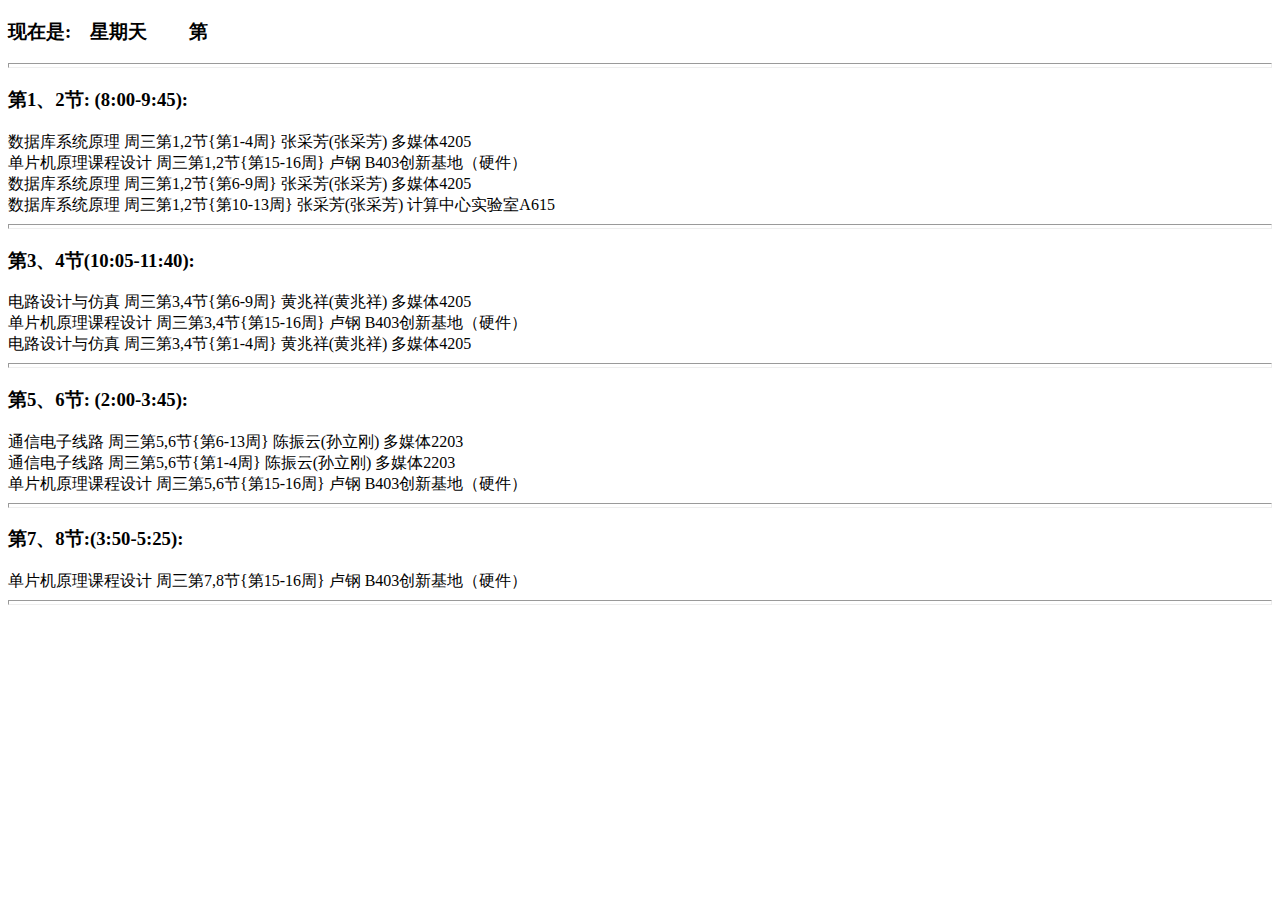
<file: html/three.html>
<!DOCTYPE html>
<html>
<head>
  <meta charset="utf-8">
  <meta http-equiv="X-UA-Compatible" content="IE=edge">
  <meta name="viewport" content="width=device-width, initial-scale=1.0, minimum-scale=0.5, maximum-scale=2.0, user-scalable=yes" /> 
  <title>this is my private course table </title>
  <link rel="stylesheet" type="text/css" href="setting/set.css"/>
</head>
<body>
  <h3> 
    <script type="text/javascript" src="setting/week.js"></script>
  </h3>
  <hr/>
 <h3>  第1、2节: (8:00-9:45): </h3>
 数据库系统原理
周三第1,2节{第1-4周}
张采芳(张采芳)
多媒体4205
<br/>
单片机原理课程设计
周三第1,2节{第15-16周}
卢钢
B403创新基地（硬件）
<br/>
数据库系统原理
周三第1,2节{第6-9周}
张采芳(张采芳)
多媒体4205
<br/>
数据库系统原理
周三第1,2节{第10-13周}
张采芳(张采芳)
计算中心实验室A615
<hr/>
  <h3>第3、4节(10:05-11:40):</h3>
  电路设计与仿真
周三第3,4节{第6-9周}
黄兆祥(黄兆祥)
多媒体4205
<br/>
单片机原理课程设计
周三第3,4节{第15-16周}
卢钢
B403创新基地（硬件）
<br/>
电路设计与仿真
周三第3,4节{第1-4周}
黄兆祥(黄兆祥)
多媒体4205
<hr/>
  <h3>第5、6节:	(2:00-3:45):</h3>
  通信电子线路
  周三第5,6节{第6-13周}
  陈振云(孙立刚)
  多媒体2203
  <br/>
  通信电子线路
  周三第5,6节{第1-4周}
  陈振云(孙立刚)
  多媒体2203
  <br/>
  单片机原理课程设计
  周三第5,6节{第15-16周}
  卢钢
  B403创新基地（硬件）
<hr/>
  <h3>第7、8节:(3:50-5:25):</h3>
  单片机原理课程设计
  周三第7,8节{第15-16周}
  卢钢
  B403创新基地（硬件）

  <hr/>


</body>
</html>
</file>
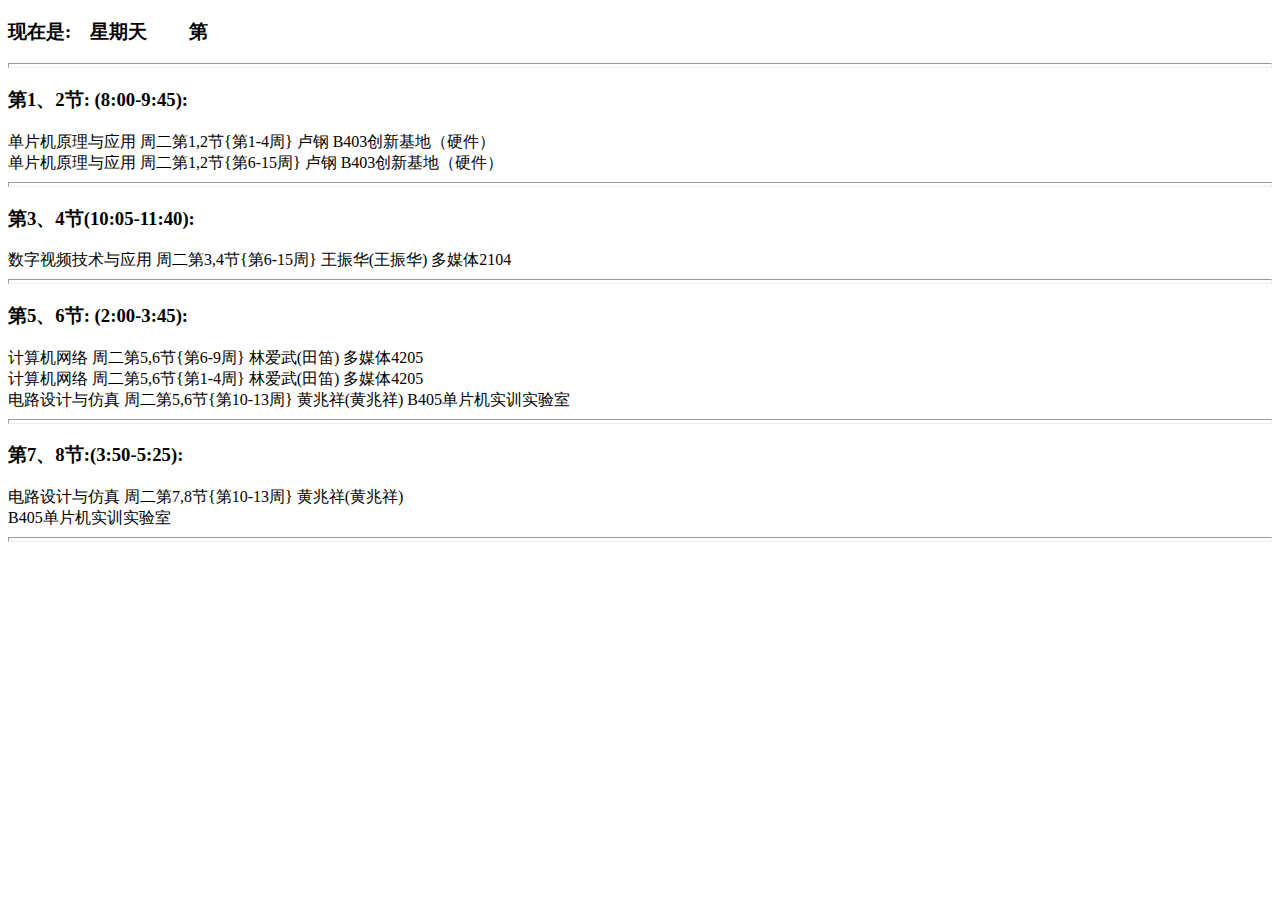
<file: html/two.html>
<!DOCTYPE html>
<html>
<head>
	<meta charset="utf-8">
  <meta http-equiv="X-UA-Compatible" content="IE=edge">
  <meta name="viewport" content="width=device-width, initial-scale=1.0, minimum-scale=0.5, maximum-scale=2.0, user-scalable=yes" /> 
  <title>this is my private course table </title>
  <link rel="stylesheet" type="text/css" href="setting/set.css"/>
</head>
<body>


<div id="two"> 
    <h3> 
      <script type="text/javascript" src="setting/week.js"></script>
    </h3>
    <hr/>
    <h3> 第1、2节: (8:00-9:45):</h3>
    单片机原理与应用
周二第1,2节{第1-4周}
卢钢
B403创新基地（硬件）
<br/>
单片机原理与应用
周二第1,2节{第6-15周}
卢钢
B403创新基地（硬件）

<hr/>
 <h3>第3、4节(10:05-11:40):</h3>
  数字视频技术与应用
周二第3,4节{第6-15周}
王振华(王振华)
多媒体2104

  <hr/>

  <h3>第5、6节:	(2:00-3:45):</h3>
  计算机网络
周二第5,6节{第6-9周}
林爱武(田笛)
多媒体4205
<br/>
计算机网络
周二第5,6节{第1-4周}
林爱武(田笛)
多媒体4205
<br/>
电路设计与仿真
周二第5,6节{第10-13周}
黄兆祥(黄兆祥)
B405单片机实训实验室
 <hr/>
  
 <h3>第7、8节:(3:50-5:25):</h3>
  电路设计与仿真
周二第7,8节{第10-13周}
黄兆祥(黄兆祥)
<br/>
B405单片机实训实验室

  <hr/>
  
  </div>

	
</body>
</html>
</file>
<file: css/msg.css>
/*清除 ul,a 原样式*/

ul,
a {
  margin: 0px;
  padding: 0px;
  border: 0px;
  list-style: none;
  text-decoration: none;
}
/*一级菜单样式*/

#menu {
  width: auto;
  height: 35px;
  /* margin: 0px auto; */
  margin-top: 10px;
  margin-left: 0px;
  background-color: cadetblue;
  font-size: 18px;
  font-family: 微软雅黑;
}

#menu_one {
  width: auto;
  height: auto;
  /* margin: 0px auto; */
  margin-top: 10px;
  margin-left: 230px;
}

#menu ul li {
  float: left;
  /*包含块*/
  position: relative;
}

#menu ul li a {
  display: block;
  width: 100px;
  height: 35px;
  line-height: 40px;
  text-align: center;
  color: #fff;
}

#menu ul li a:hover {
  color: #ffd800;
  background: #970606;
}
/*二级菜单样式*/

#menu ul li ul {
  position: absolute;
  top: 40px;
  left: 0px;
  display: none;
}

#menu ul li ul li {
  float: none;
}

#menu ul li ul li a {
  background: #f00;
  border-top: 1px solid #ccc;
}
/*一级菜单悬停时二级菜单可见*/

#menu ul li:hover ul {
  display: block;
}

#left {
  width: 220px;
  height: 600px;
  line-height: 40px;
  text-align: left;
  font-size: 14px;
  font-family: 微软雅黑;
  color: black;
  float: left;
  margin-top: 30px;
  margin-left: 0px;
  border: #ccc 1px solid;
  background-color: rgba(0, 0, 0, 0.1);
}
#left_one {
  width: 150px;
  height: 600px;
  line-height: 40px;
  text-align: left;
  color: black;
  float: left;
  margin-top: 30px;
  margin-left: 40px;
}
#left_one ul li a {
  display: block;
  width: auto;
  height: auto;
  font-size: 16px;
  font-family: 微软雅黑;
  text-align: left;
  color: block;
  margin-bottom: -35px;
}
#left_one ul li a:hover {
  color: #ffd800;
  background: #970606;
}

#right {
  width: 900px;
  height: 600px;
  line-height: 40px;
  text-align: center;
  color: #fff;
  font-size: 18px;
  font-family: 微软雅黑;
  color: black;
  float: left;
  margin-top: 50px;
  margin-left: 100px;
}

#tab {
  border: 1px gray dashed;
  background-color: rgba(0, 0, 0, 0.1);
}
#right_one {
  width: auto;
  height: auto;
  line-height: 40px;
  text-align: center;
  color: #fff;
  font-size: 18px;
  font-family: 微软雅黑;
  color: black;
  float: left;
  margin-top: 0px;
  margin-left: 10px;
}
#right_two {
  width: auto;
  height: auto;
  line-height: 40px;
  text-align: center;
  color: #fff;
  font-size: 18px;
  font-family: 微软雅黑;
  color: black;
  margin-top: 50px;
  margin-left: 10px;
  float: left;
}
#right_three {
  width: auto;
  height: auto;
  line-height: 40px;
  text-align: center;
  color: #fff;
  font-size: 18px;
  font-family: 微软雅黑;
  color: black;
  margin-top: 50px;
  margin-left: 10px;
  float: left;
}
</file>
<file: css/news.css>
#top {
width: 100%;
height: 30px;
font-size: 14px;

/*font-family: 微软雅黑;*/
color: black;
line-height: 40px;
text-align: center;
float: left;
margin-bottom: 10px;
}

#top_one{
width:  auto;
height: 30px;
font-size: 14px;
/*font-family: 微软雅黑;*/
color: black;
line-height: 40px;
text-align: center;
float: right;
margin-right:60px;  
}

#top_two{
width:  auto;
height: 30px;
font-size: 14px;
/*font-family: 微软雅黑;*/
color: black;
line-height: 40px;
text-align: center;
float: right;
 
}
#text_under{
text-decoration: underline;
color: black;
}

/*清除 ul,a 原样式*/

ul,
a {
margin: 0px;
padding: 0px;
border: 0px;
list-style: none;
text-decoration: none;
}

#menu {
width: 100%;
height: 40px;
margin-top: 0px;
margin-left: 0px;
background-color: cadetblue;
font-size: 18px;
font-family: 微软雅黑;
float: left;
}

#menu2 {
width: 100%;
height: 40px;
margin-top: 0px;
margin-left: 150px;
font-size: 18px;
font-family: 微软雅黑;
float: left;
}

#menu ul li {
margin-left: 20px;
float: left;
/*包含块*/
position: relative;
}

#menu ul li a {
display: block;
width: 60px;
height: 40px;
line-height: 40px;
text-align: center;
color: #fff;
}

#menu ul li a:hover {
color: #ffd800;
background: #970606;
}

 


/*head*/
#head{
    width: 100%;
    height: 100px;
    float: left;
    margin-bottom: 20px; 
}

#head_one{
    width: auto;
    height: 100px;
    float: left;
    margin-left:310px;
    margin-top: 50px; 
    
}
#head_two{
    width: auto;
    height: 100px;
    float: left;
    margin-left:10px;
    margin-top: 80px; 
    
}
#head_three{
    width: auto;
    height: 100px;
    float: left;
    margin-left:10px;
    margin-top: 80px;
    text-decoration: underline;
    color: black;
}

#main_left {
width: 500px;
height: auto;
margin-top: 0px;
margin-left: 200px;
font-size: 18px;
font-family: 微软雅黑;
float: left;
 
}
#main_right {
width:  auto;
height: auto;
margin-top: 35px;
margin-left: 20px;
background-color: cadetblue;
font-size: 18px;
font-family: 微软雅黑;
float: left;
}
</file>
<file: css/register.css>
body {
    width: 100%;
    height: 100%;
    margin: 0px;
    /*通过一下属性，先填充 */
    background-size: 100%;
    background-repeat: no-repeat;
}

#sign {
    width: 400px;
    height: 50px;
    margin-top: 60px;
    margin-left: 880px;
    float: left;
}

#main {
    width: 400px;
    height: 800px;
    margin-top: 10px;
    margin-left: 750px;
    /* background-color: teal; */
    border: 2px black solid;
    /* display: block; */
    line-height: 40px;
    text-align: center;
    float: left;
    background-color: rgba(0, 0, 0, 0.05);
}

#img {
    width: 530px;
    height: 600px;
    position: absolute;
    top: 270px;
    left: 120px;
}


/* 返回首页按钮样式 */

#fan {
    width: 100px;
    height: 50px;
    line-height: 40px;
    text-align: center;
    color: #fff;
    font-size: 18px;
    font-family: 微软雅黑;
    color: black;
    position: absolute;
    top: 70px;
    left: 120px;
}
</file>
<file: html/setting/set.css>
hr{
  height: 3px;
}
</file>
